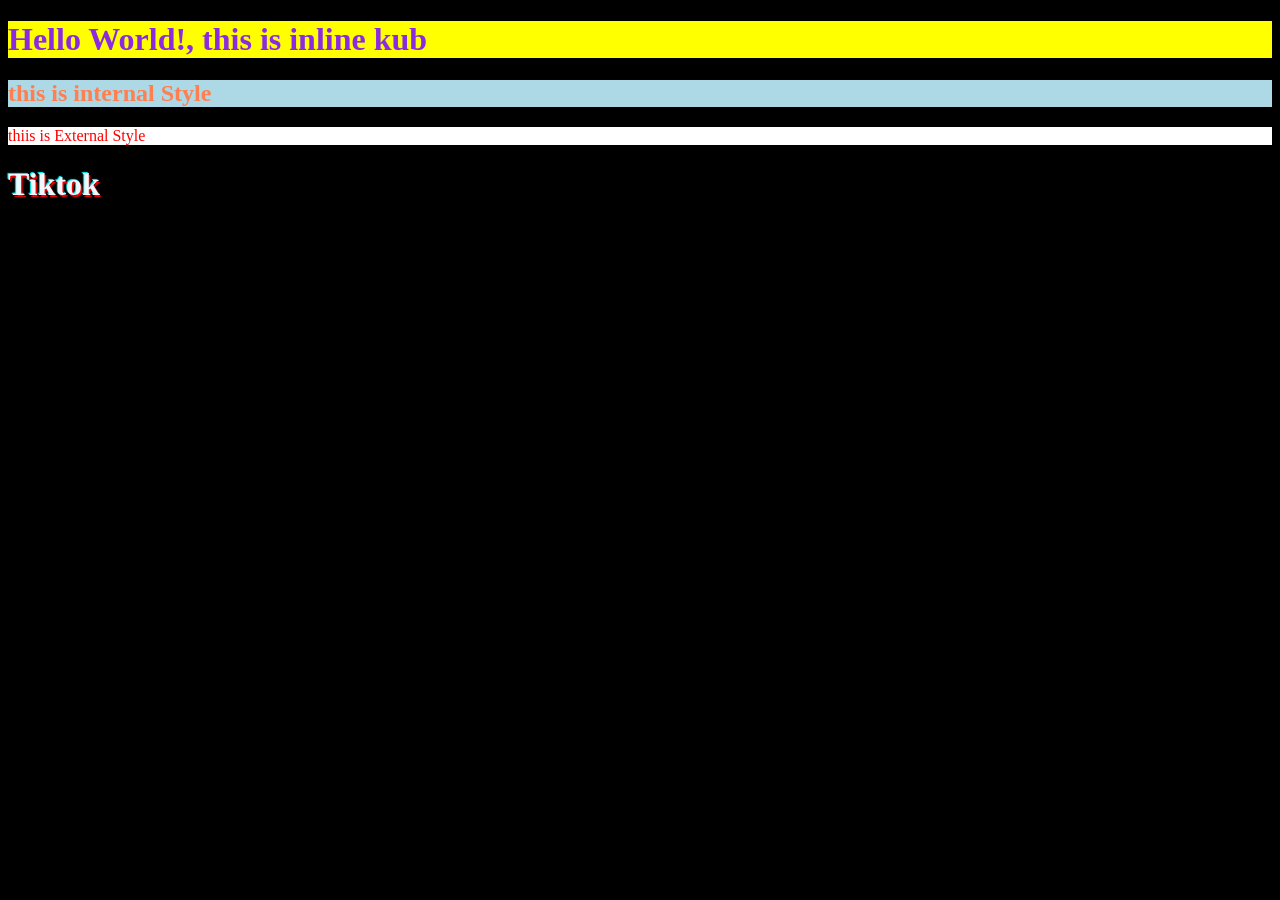
<file: index.html>
<!doctype html>
<html lang="en">
  <head>
    <meta charset="UTF-8" />
    <meta name="viewport" content="width=device-width, initial-scale=1.0" />
    <title>Document</title>
    <link rel="stylesheet" href="app.css" />
    <style>
      h2 {
        color: coral;
        background-color: lightblue;
      }
    </style>
  </head>
  <body>
    <h1 style="color: blueviolet; background-color: yellow">
      Hello World!, this is inline kub
    </h1>
    <h2>this is internal Style</h2>
    <p>thiis is External Style</p>
    <h1 id="tiktok">Tiktok</h1>
  </body>
</html>
</file>
<file: app.css>
body{
    background-color: black;
}

  #tiktok {
    font-weight: 900;
    color: aliceblue; 
    text-shadow:
      red 1.5px 1.5px 1px,aqua -1px -1.5px 1px;

  }
      
  
p {
    color: red;
    background-color: white;
}
</file>
